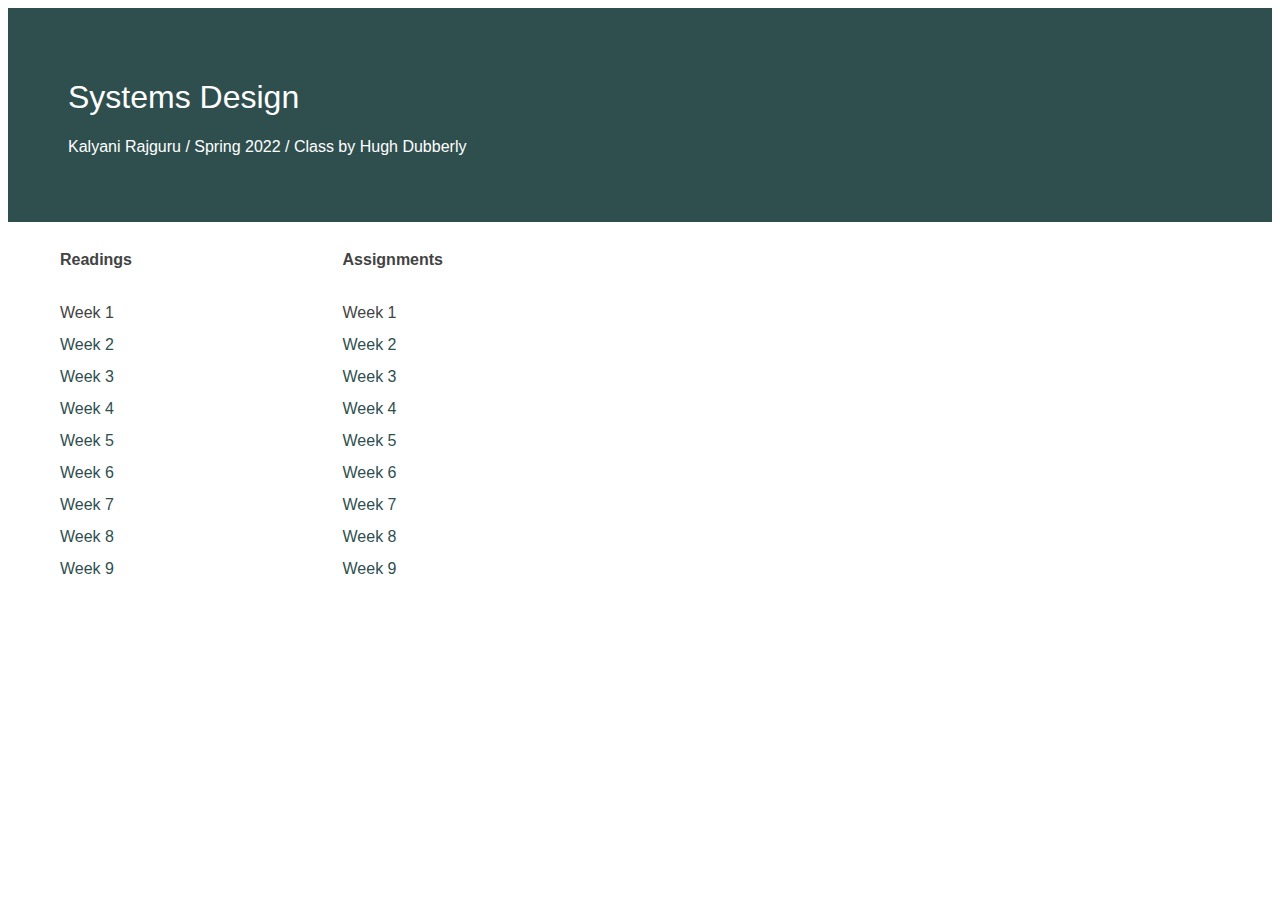
<file: index.html>
<!DOCTYPE html>
<html>
	<title>Kalyani Rajguru</title>
	<head>
		
		<!-- link to main stylesheet -->
		<!--<link rel="stylesheet" href="/css/main.css"> -->
		<!-- <link rel="stylesheet" href="/css/main.css"> -->
		<link href="style.css" rel="stylesheet" type="text/css"/>
	</head>
	<body>
	<ul class="top">
		<h1> Systems Design</h1>
		<p> Kalyani Rajguru / Spring 2022 / Class by Hugh Dubberly </p>
	</ul>

	<table>
		<tr>
		  <th>Readings</th>
		  <th>Assignments</th> 
		</tr>
		<tr>
	 <td>	<a href = "week1.html">   Week 1</a></td>
			<td>	<a href = "week1.html">   Week 1</a></td> 
		  
		</tr>
		<tr>
		  <td>Week 2</td>
		  <td>Week 2</td> 
		  
		</tr>
		<tr>
		  <td>Week 3</td>
		  <td>Week 3</td> 
		  
		</tr>
		<tr>
		  <td>Week 4</td>
		  <td>Week 4</td> 
		
		</tr>
		<tr>
		  <td>Week 5</td>
		  <td>Week 5</td> 
		  
		</tr>
		<tr>
		  <td>Week 6</td>
		  <td>Week 6</td> 
		  
		</tr>
		<tr>
		  <td>Week 7</td>
		  <td>Week 7</td> 
		  
		</tr>
		<tr>
		  <td>Week 8</td>
		  <td>Week 8</td> 
		  
		</tr>
		<tr>
			<td>Week 9</td>
			<td>Week 9</td> 
			
		  </tr>
	  </table>

	</body>
</html>
</file>
<file: style.css>
body {
    background-color:white;
  }
  h1 {      
    color:white;
    margin-left: 10px; 
    font-family: Arial, Helvetica, sans-serif;
    font-style: normal;
    font-weight: normal;
  }

  p{
      color: white;
      margin-left: 10px;
      font-family: Arial, Helvetica, sans-serif;
    font-style: normal;
    font-weight: normal;
  }

  table{

    size: 100%;
    width: 50%;
  }

  th{
    color: #434343;
    font-family: Arial, Helvetica, sans-serif;
    font-style: normal;
   
    height: 70px;

  }
  a:link { color: #434343;
      text-decoration: none; }

a:visited { 
    color: #434343;
    text-decoration: none; }

a:hover {
    color: darkslategray;
     text-decoration: none; }

a:active { text-decoration: none; }

  th,td {
    text-align: left;
    padding-left: 50px;
    font-style: normal;
    text-decoration: none;
   
  }

  

  tr{
    color: darkslategray;
    font-weight: normal;
    font-family: Arial, Helvetica, sans-serif;
    font-style: normal;
    height: 30px;
   
    
  }
  
  .top {
    list-style-type: none;
    margin: 0;
    border-top: darkslategray;
    padding: 50px;
    overflow: hidden;
    background-color:  darkslategray;
    
  }
</file>
